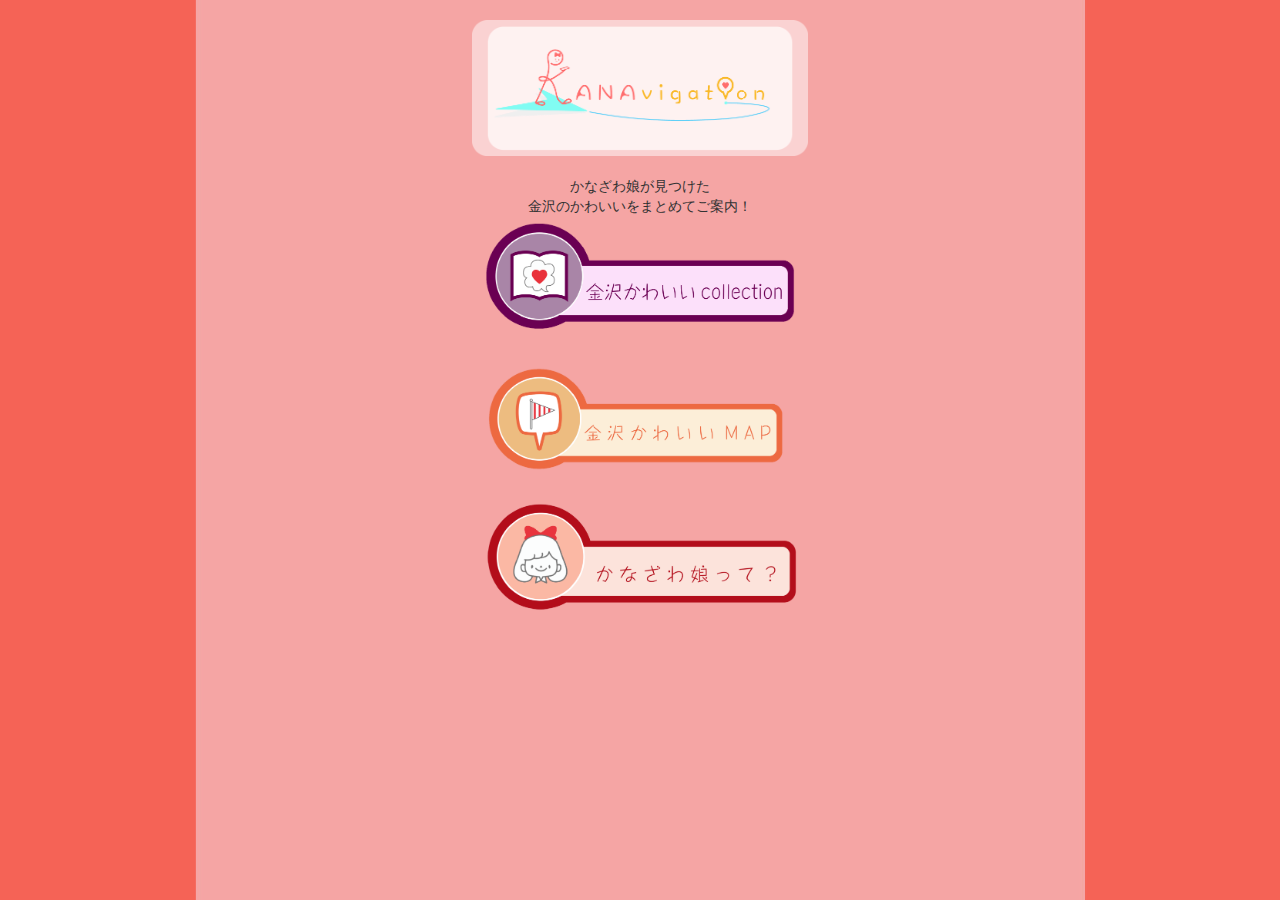
<file: index.html>
﻿<!DOCTYPE html>
<html lang="ja">

<head>
    <title>KANAvigation|トップ</title>
    <meta http-equiv="content-type" content="text/html; charset=utf-8" />
    <!-- 情報発信 -->
    <meta name="author" content="かなざわ娘 ITざっくばらん会 KANAvigation 作成プロジェクト">
　　<meta name="descpription" content="金沢市の「かわいい」をナビケーションする「かなざわ娘」のアプリケーションです。">　　<meta name="keywords" content="金沢市,女子大生,かわいい,商品,女の子,お土産,ITざっくばらん会,かなざわ娘">

    <link rel="icon" href="icon.png" type="image/png">
    <link rel="apple-touch-icon" href="img/smart-phone-icon.png" type="image/png">

    <!-- No Cache -->
    <meta http-equiv="Pragma" content="no-cache">
    <meta http-equiv="Cache-Control" content="no-cache">
    <meta http-equiv="Expires" content="0">
    
    <!-- Scalable -->
    <meta name="viewport" content="initial-scale=1, maximum-scale=1">
　　
    <!-- StyleSheet -->
    <link href="./css/KmStyle.css" rel="stylesheet" type="text/css">
    
    <!-- BootstrapのCSS読み込み -->
    <link href="./css/bootstrap.min.css" rel="stylesheet" type="text/css">
    <!-- jquery -->
    <script type="text/javascript" src="https://ajax.googleapis.com/ajax/libs/jquery/1.11.2/jquery.min.js"></script>
    
    <!-- BootstrapのJS読み込み -->
    <script src="./js/bootstrap.min.js"></script>
    <!-- 画面用カスタマイズスクリプト -->
    <script src="./script/KmMainResize.js"></script>
    <!-- 読み込み用スクリプト -->
    <script src="./script/KmMainLoad.js"></script>
    <!-- Add to homescreen -->
    <script src="./js/addtohomescreen.js"></script>
    <link href="./css/addtohomescreen.css" rel="stylesheet" type="text/css">

</head>

<body id="mainbody" onload="setBodySizeForMain();onloadShowBalloon();">
  <!-- メイン部 -->
　<div id="wrapper">
      <!--ヘッダ部 -->
      <div id="header">
         <div class="mainMenu"> 
              <img class="mainMenuImg" src="./img/mainlogo.png"></img>
	      <br />
              <br />
              <div style="text-align:center;">かなざわ娘が見つけた <br />金沢のかわいいをまとめてご案内！</div>
         </div>
      </div>
      <!-- メインコンテンツ -->
      <div id="main">
          <!-- 図鑑 -->
          <div class="mainMenu" onclick="location.href='collections.html'">
              <img class="mainMenuImg" src="./img/library_btn.png"></img>
          </div>
          <!-- マップ -->
          <div class="mainMenu" onclick="location.href='map.html'">
               <img class="mainMenuImg" src="./img/map_btn.png"></img>
          </div>
          <!-- かなざわ娘とは ? -->
          <div class="mainMenu" onclick="location.href='caption.html'">
               <img class="mainMenuImg" src="./img/quetion_btn.png"></img>
          </div>
      </div>
  </div>
  <!-- end of Wrapper-->
<script>
  (function(i,s,o,g,r,a,m){i['GoogleAnalyticsObject']=r;i[r]=i[r]||function(){
  (i[r].q=i[r].q||[]).push(arguments)},i[r].l=1*new Date();a=s.createElement(o),
  m=s.getElementsByTagName(o)[0];a.async=1;a.src=g;m.parentNode.insertBefore(a,m)
  })(window,document,'script','https://www.google-analytics.com/analytics.js','ga');

  ga('create', 'UA-90322252-1', 'auto');
  ga('send', 'pageview');

</script>
</body>
</html>
</file>
<file: css/KmStyle.css>
﻿/* Body */
body{
  padding : 0px;
  margin : 0px;
}
/************************************/
/*  collections.html
/************************************/
/* least */
#least .least-preview article {
  text-align: center;
  font-size: 18px;
  line-height: 30px;
}
#least .least-gallery li a::before {
  content: attr(data-subtitle);
  position: absolute;
  top: 0;
  left: 0;
  right: 0;
  bottom: 0;
  z-index: 2;
  overflow: hidden;
  letter-spacing: 1px;
  color: white;
  text-shadow: 1px 1px 1px #666666;
  font-family: 'Helvetica Neue', Helvetica, sans-serif;
  font-size: 15px;
  line-height: 175px;
  font-weight: 200;
  width: 240px;
  height: 150px;
  background: black;
  background: rgba(0, 0, 0, 0.5);
}
#least .least-gallery li a::after {
  content: attr(title);
  position: absolute;
  top: 50%;
  left: 20px;
  right: 20px;
  z-index: 2;
  overflow: hidden;
  margin: -30px 0 0 0;
  border-bottom: 2px solid;
  border-color: white;
  text-align: center;
  text-transform: uppercase;
  text-shadow: 1px 1px 1px #666666;
  letter-spacing: 1px;
  color: white;
  font-family: 'Helvetica Neue', Helvetica, sans-serif;
  font-size: 20px;
  line-height: 30px;
  font-weight: 600;
  /* 1行対応 */
  max-height:30px;
  overflow:hidden;
}
#least .least-gallery li a:hover:before {
  font-size: 15px;
}
#least .least-gallery li a:hover:after {
  font-size: 20px;
  /* 1行対応 */
  max-height:30px;
  overflow:hidden;
}
section li .overLayer, section li .infoLayer {
    height: 150px;
    width: 240px;
    border-radius:10px;
    border: 5px solid #FFF;
}
section li infoLayer ul li {
    padding: 5px 0 0;
}
li#fullPreview {
    background: #100f1a;
}
li#fullPreview .fullCaption {
    /* color: #696969; */
}

/* shuffle */
ul{
    margin:0;
    padding:0 0 0 10px;
    list-style-type:none;
}
li{
    margin:0;
    padding:0;
}
#sort{
    overflow:hidden;
    margin:10px 0;
}
#sort li{
    padding:10px;
    margin-right:5px;
    float:left;
    cursor:pointer;
    -moz-border-radius:3px;
    -ms-border-radius:3px;
    -o-border-radius:3px;
    -webkit-border-radius:3px;
    border-radius:3px;
}
#sort li:hover {
    background-color:#D4D4C3;
}
#sort li.active{
    background-color:#f77777;
}

/************************************/
/*  map.html
/************************************/
/* iconTop */
#iconTop{
   width: 100%;
   height: 52px;
   background-color : #FBEFEF;
   background-image : url("../img/menulogo.png");
   background-size: contain;
   background-repeat: no-repeat;
   background-position: center center;
   border : 1px #FBEFEF solid;
   padding : 0px;
   margin : 0px;
}
/* メニューバーの margin を再調整 */
#mapMenuArea nav {
  margin: 0;
  background-color : #FBEFEF;
  font-color: #e8343d;
}
.navbar-default {
  background-color: #FBEFEF;
}
.navbar-default .navbar-brand {
  color: ##e8343d;
}
.navbar-default .navbar-brand:hover,
.navbar-default .navbar-brand:focus {
  color: #e8343d;
}
.navbar-default .navbar-text {
  color: #f5cbcb;
}
.navbar-default .navbar-nav > li > a {
  color: #e8343d;
}
.navbar-default .navbar-nav > li > a:hover,
.navbar-default .navbar-nav > li > a:focus {
  color: #ffffff;
}
.navbar-default .navbar-nav > .active > a,
.navbar-default .navbar-nav > .active > a:hover,
.navbar-default .navbar-nav > .active > a:focus {
  color: #e8343d;
  background-color: #e8343d;
}
.navbar-default .navbar-nav > .open > a,
.navbar-default .navbar-nav > .open > a:hover,
.navbar-default .navbar-nav > .open > a:focus {
  color: #ffffff;
  background-color: #ffffff;
}
.navbar-default .navbar-toggle {
  border-color: #e8343d;
}
.navbar-default .navbar-toggle:hover,
.navbar-default .navbar-toggle:focus {
  background-color: #ffffff;
}
.navbar-default .navbar-toggle .icon-bar {
  background-color: #e8343d;
}
.navbar-default .navbar-collapse,
.navbar-default .navbar-form {
  border-color: #e8343d;
}
.navbar-default .navbar-link {
  color: #e8343d;
}
.navbar-default .navbar-link:hover {
  color: #ffffff;
}

/* 位置設定 */
#mapPosMenu{
   text-align: left;
   padding : 0px;
   margin : 0px;
}
/************************************/
/*  caption.html
/************************************/
#captionContents{
    margin:0 auto;
    padding:0px;
    max-width:65%;
}

.captionImg{
     max-width: 60%;
     height: auto;
     width /***/:auto;
}
.captionMenuImg{
     max-width: 60%;
     height: auto;
     width /***/:auto;
}
/************************************/
/*  index.html
/************************************/
/* メイン画面Body設定 */
#mainbody{
    margin: 0 auto;
    position:relative;
    min-height:100%;
    overflow: hidden;
    background-image: url("../img/bg.jpg");
    background-size: 100%;
}
/* メイン画面Wrapper設定 */
#wrapper {
    width: 100%;
    height: 100%;
    margin:0 auto;
    position: relative;
}
/* メイン画面Header部設定 */
#header{
    margin:0 auto;
    padding:0px;
    min-width:100%;
    position : relative;
}
/* メイン画面Main部設定 */
#main{
    margin:0 auto;
    padding:0px;
    position : relative;
}
.mainMenu{
     clear : both;
     position : relative;
     text-align : center;
     padding : 0px;
     margin  : 0 auto;
     max-width : 70%;
}    
.mainMenuImg{
     max-width: 100%;
     height: auto;
     width /***/:auto;
}
.mainfooter{
   width: 100%;
   height:52px;
   background-image : url("../img/footer.png");
   background-size: contain;
   background-repeat: no-repeat;
   background-position: center center;
   padding : 0px;
   margin : 0px;
}
/************************************/
/* @media定義
/************************************/
@media (max-width: 767px) {
  /* Map画面メニュー設定 */
  .navbar-default .navbar-nav .open .dropdown-menu > li > a {
    color: #e8343d;
  }
  .navbar-default .navbar-nav .open .dropdown-menu > li > a:hover,
  .navbar-default .navbar-nav .open .dropdown-menu > li > a:focus {
    color: #ffffff;
  }
  .navbar-default .navbar-nav .open .dropdown-menu > .active > a,
  .navbar-default .navbar-nav .open .dropdown-menu > .active > a:hover,
  .navbar-default .navbar-nav .open .dropdown-menu > .active > a:focus {
    color: #e8343d;
    background-color: #ffffff;
  }
  /* index画面 footer設定 */
  

}
</file>
<file: css/addtohomescreen.css>
.ath-viewport * {
	-webkit-box-sizing: border-box;
	-moz-box-sizing: border-box;
	box-sizing: border-box;
}

.ath-viewport {
	position: relative;
	z-index: 2147483641;
	pointer-events: none;

	-webkit-tap-highlight-color: rgba(0,0,0,0);
	-webkit-touch-callout: none;
	-webkit-user-select: none;
	-moz-user-select: none;
	-ms-user-select: none;
	user-select: none;
	-webkit-text-size-adjust: none;
	-moz-text-size-adjust: none;
	-ms-text-size-adjust: none;
	-o-text-size-adjust: none;
	text-size-adjust: none;
}

.ath-modal {
	pointer-events: auto !important;
	background: rgba(0,0,0,0.6);
}

.ath-mandatory {
	background: #000;
}

.ath-container {
	pointer-events: auto !important;
	position: absolute;
	z-index: 2147483641;
	padding: 0.7em 0.6em;
	width: 18em;

	background: #eee;
	background-size: 100% auto;

	box-shadow: 0 0.2em 0 #d1d1d1;

	font-family: sans-serif;
	font-size: 15px;
	line-height: 1.5em;
	text-align: center;
}

.ath-container small {
	font-size: 0.8em;
	line-height: 1.3em;
	display: block;
	margin-top: 0.5em;
}

.ath-ios.ath-phone {
	bottom: 1.8em;
	left: 50%;
	margin-left: -9em;
}

.ath-ios6.ath-tablet {
	left: 5em;
	top: 1.8em;
}

.ath-ios7.ath-tablet {
	left: 0.7em;
	top: 1.8em;
}

.ath-ios8.ath-tablet,
.ath-ios9.ath-tablet,
.ath-ios10.ath-tablet{
	right: 0.4em;
	top: 1.8em;
}

.ath-android {
	bottom: 1.8em;
	left: 50%;
	margin-left: -9em;
}

/* close icon */
.ath-container:before {
	content: '';
	position: relative;
	display: block;
	float: right;
	margin: -0.7em -0.6em 0 0.5em;
	background-image: url([data-uri]);
	background-color: rgba(255,255,255,0.8);
	background-size: 50%;
	background-repeat: no-repeat;
	background-position: 50%;
	width: 2.7em;
	height: 2.7em;
	text-align: center;
	overflow: hidden;
	color: #a33;
	z-index: 2147483642;
}

.ath-container.ath-icon:before {
	position: absolute;
	top: 0;
	right: 0;
	margin: 0;
	float: none;
}

.ath-mandatory .ath-container:before {
	display: none;
}

.ath-container.ath-android:before {
	float: left;
	margin: -0.7em 0.5em 0 -0.6em;
}

.ath-container.ath-android.ath-icon:before {
	position: absolute;
	right: auto;
	left: 0;
	margin: 0;
	float: none;
}


/* applied only if the application icon is shown */
.ath-container.ath-icon {

}

.ath-action-icon {
	display: inline-block;
	vertical-align: middle;
	background-position: 50%;
	background-repeat: no-repeat;
	text-indent: -9999em;
	overflow: hidden;
}

.ath-ios7 .ath-action-icon,
.ath-ios8 .ath-action-icon,
.ath-ios9 .ath-action-icon,
.ath-ios10 .ath-action-icon{
	width: 1.6em;
	height: 1.6em;
	background-image:url([data-uri]);
	margin-top: -0.3em;
	background-size: auto 100%;
}

.ath-ios6 .ath-action-icon {
	width: 1.8em;
	height: 1.8em;
	background-image:url([data-uri]);
	margin-bottom: 0.4em;
	background-size: 100% auto;
}

.ath-android .ath-action-icon {
	width: 1.4em;
	height: 1.5em;
	background-image:url([data-uri]);
	background-size: 100% auto;
}

.ath-container p {
	margin: 0;
	padding: 0;
	position: relative;
	z-index: 2147483642;
	text-shadow: 0 0.1em 0 #fff;
	font-size: 1.1em;
}

.ath-ios.ath-phone:after {
	content: '';
	background: #eee;
	position: absolute;
	width: 2em;
	height: 2em;
	bottom: -0.9em;
	left: 50%;
	margin-left: -1em;
	-webkit-transform: scaleX(0.9) rotate(45deg);
	transform: scaleX(0.9) rotate(45deg);
	box-shadow: 0.2em 0.2em 0 #d1d1d1;
}

.ath-ios.ath-tablet:after {
	content: '';
	background: #eee;
	position: absolute;
	width: 2em;
	height: 2em;
	top: -0.9em;
	left: 50%;
	margin-left: -1em;
	-webkit-transform: scaleX(0.9) rotate(45deg);
	transform: scaleX(0.9) rotate(45deg);
	z-index: 2147483641;
}

.ath-application-icon {
	position: relative;
	padding: 0;
	border: 0;
	margin: 0 auto 0.2em auto;
	height: 6em;
	width: 6em;
	z-index: 2147483642;
}

.ath-container.ath-ios .ath-application-icon {
	border-radius: 1em;
	box-shadow: 0 0.2em 0.4em rgba(0,0,0,0.3),
		inset 0 0.07em 0 rgba(255,255,255,0.5);
	margin: 0 auto 0.4em auto;
}

@media only screen and (orientation: landscape) {
	.ath-container.ath-phone {
		width: 24em;
	}

	.ath-android.ath-phone {
		margin-left: -12em;
	}

	.ath-ios.ath-phone {
		margin-left: -12em;
	}

	.ath-ios6:after {
		left: 39%;
	}

	.ath-ios8.ath-phone {
		left: auto;
		bottom: auto;
		right: 0.4em;
		top: 1.8em;
	}

	.ath-ios8.ath-phone:after {
		bottom: auto;
		top: -0.9em;
		left: 68%;
		z-index: 2147483641;
		box-shadow: none;
	}
}
</file>
